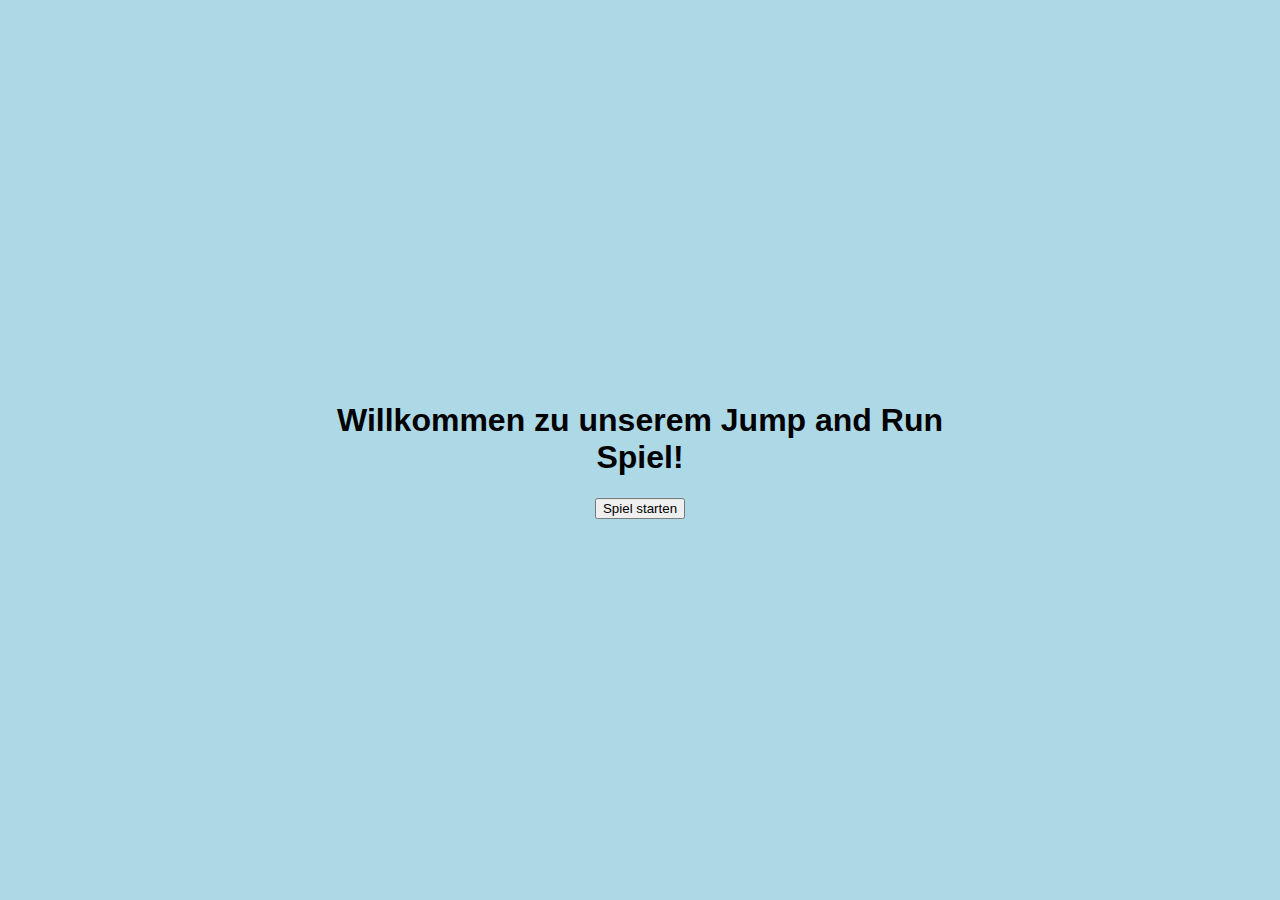
<file: index.html>
<!DOCTYPE html>
<html lang="de">
<head>
    <meta charset="UTF-8">
    <meta name="viewport" content="width=device-width, initial-scale=1.0">
    <title>2D Jump and Run Spiel</title>
    <style>
        body {
            font-family: Arial, sans-serif;
            margin: 0;
            padding: 0;
            overflow: hidden;
            display: flex;
            justify-content: center;
            align-items: center;
            height: 100vh;
            background-color: lightblue;
        }
        #gameContainer {
            width: 800px;
            height: 600px;
            position: relative;
            background-color: lightgreen;
            border: 2px solid black;
            overflow: hidden;
        }
        #gameArea {
            width: 100%;
            height: 100%;
            position: relative;
        }
        #character {
            width: 50px;
            height: 50px;
            background: url('character.png') no-repeat center center / cover;
            position: absolute;
            bottom: 0;
            left: 50%;
            transform: translateX(-50%);
        }
        .jumping {
            animation: jump 0.5s linear;
        }
        @keyframes jump {
            0% { bottom: 0; }
            50% { bottom: 150px; }
            100% { bottom: 0; }
        }
        #coin {
            width: 25px;
            height: 25px;
            background: url('coin.png') no-repeat center center / cover;
            position: absolute;
            top: 0;
            left: 0;
            display: none;
        }
        #obstacle {
            width: 50px;
            height: 50px;
            background: url('obstacle.png') no-repeat center center / cover;
            position: absolute;
            top: 0;
            left: 0;
            display: none;
        }
        .intro, .ending, .level-complete {
            display: none;
            position: absolute;
            top: 50%;
            left: 50%;
            transform: translate(-50%, -50%);
            text-align: center;
        }
        .intro.active, .ending.active, .level-complete.active {
            display: block;
        }
        #score, #level {
            position: absolute;
            top: 10px;
            left: 10px;
            font-size: 24px;
            color: black;
        }
    </style>
</head>
<body>
    <div class="intro active">
        <h1>Willkommen zu unserem Jump and Run Spiel!</h1>
        <button onclick="startGame()">Spiel starten</button>
    </div>
    <div id="gameContainer" style="display: none;">
        <div id="gameArea">
            <div id="character"></div>
            <div id="coin"></div>
            <div id="obstacle"></div>
            <div id="score">Punkte: 0</div>
            <div id="level">Level: 1</div>
        </div>
    </div>
    <div class="level-complete">
        <h1>Level abgeschlossen!</h1>
        <button onclick="startNextLevel()">Nächstes Level</button>
    </div>
    <div class="ending">
        <h1>Spiel vorbei!</h1>
        <button onclick="location.reload()">Nochmal spielen</button>
    </div>

    <audio id="jumpSound" src="jump.mp3"></audio>
    <audio id="coinSound" src="coin.mp3"></audio>
    <audio id="gameOverSound" src="gameover.mp3"></audio>

    <script>
        let score = 0;
        let currentLevel = 1;

        function startGame() {
            document.querySelector('.intro').classList.remove('active');
            document.getElementById('gameContainer').style.display = 'block';
            document.getElementById('score').innerText = 'Punkte: 0';
            document.getElementById('level').innerText = 'Level: 1';
            score = 0;
            placeNewCoin();
            placeObstacle();
        }

        function playSound(soundId) {
            const sound = document.getElementById(soundId);
            sound.play();
        }

        document.addEventListener('keydown', function(event) {
            const character = document.getElementById('character');
            const container = document.getElementById('gameContainer');
            let left = parseInt(window.getComputedStyle(character).left);

            if (event.key === 'ArrowLeft' && left > 0) {
                character.style.left = left - 10 + 'px';
            }
            if (event.key === 'ArrowRight' && left < container.clientWidth - character.clientWidth) {
                character.style.left = left + 10 + 'px';
            }
            if (event.key === ' ') {
                jump();
                playSound('jumpSound');
            }
        });

        function jump() {
            const character = document.getElementById('character');
            if (!character.classList.contains('jumping')) {
                character.classList.add('jumping');
                setTimeout(() => {
                    character.classList.remove('jumping');
                }, 500);
            }
        }

        function collectCoin() {
            const character = document.getElementById('character');
            const coin = document.getElementById('coin');

            const characterRect = character.getBoundingClientRect();
            const coinRect = coin.getBoundingClientRect();

            if (characterRect.x < coinRect.x + coinRect.width &&
                characterRect.x + characterRect.width > coinRect.x &&
                characterRect.y < coinRect.y + coinRect.height &&
                characterRect.y + characterRect.height > coinRect.y) {
                coin.style.display = 'none';
                score += 10;
                document.getElementById('score').innerText = 'Punkte: ' + score;
                playSound('coinSound');
                setTimeout(() => {
                    placeNewCoin();
                }, 1000);
            }
        }

        function placeNewCoin() {
            const coin = document.getElementById('coin');
            coin.style.display = 'block';
            const container = document.getElementById('gameContainer');
            coin.style.top = Math.floor(Math.random() * (container.clientHeight - coin.clientHeight)) + 'px';
            coin.style.left = Math.floor(Math.random() * (container.clientWidth - coin.clientWidth)) + 'px';
        }

        function placeObstacle() {
            const obstacle = document.getElementById('obstacle');
            obstacle.style.display = 'block';
            const container = document.getElementById('gameContainer');
            obstacle.style.top = Math.floor(Math.random() * (container.clientHeight - obstacle.clientHeight)) + 'px';
            obstacle.style.left = Math.floor(Math.random() * (container.clientWidth - obstacle.clientWidth)) + 'px';
        }

        function checkCollision() {
            const character = document.getElementById('character');
            const obstacle = document.getElementById('obstacle');

            const characterRect = character.getBoundingClientRect();
            const obstacleRect = obstacle.getBoundingClientRect();

            if (characterRect.x < obstacleRect.x + obstacleRect.width &&
                characterRect.x + characterRect.width > obstacleRect.x &&
                characterRect.y < obstacleRect.y + obstacleRect.height &&
                characterRect.y + characterRect.height > obstacleRect.y) {
                playSound('gameOverSound');
                alert('Kollision! Spiel vorbei.');
                document.getElementById('gameContainer').style.display = 'none';
                document.querySelector('.ending').classList.add('active');
            }
        }

        setInterval(collectCoin, 50);
        setInterval(checkCollision, 50);

        function startNextLevel() {
            document.querySelector('.level-complete').classList.remove('active');
            document.getElementById('gameContainer').style.display = 'block';
            currentLevel++;
            document.getElementById('level').innerText = 'Level: ' + currentLevel;
            placeObstacle(); // Platzieren eines Hindernisses beim Start des nächsten Levels
            // Weitere Initialisierungen für das nächste Level...
        }

        function levelComplete() {
            document.getElementById('gameContainer').style.display = 'none';
            document.querySelector('.level-complete').classList.add('active');
            // Weitere Aktionen bei Levelabschluss...
        }

        function checkLevelProgress() {
            if (score >= 50 * currentLevel) {
                levelComplete();
            }
        }

        setInterval(checkLevelProgress, 100);
    </script>
</body>
</html>
</file>
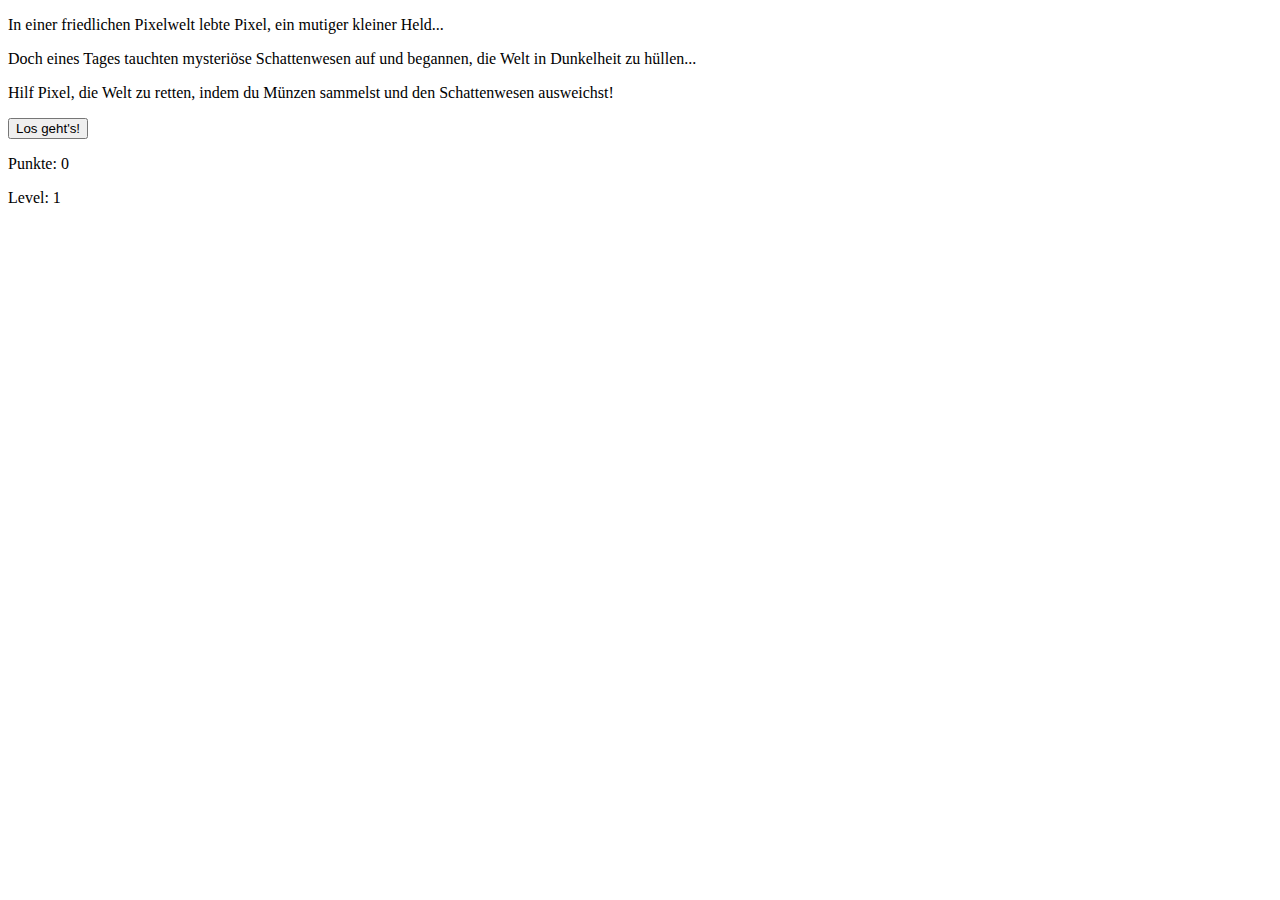
<file: base.html>
<!DOCTYPE html>
<html lang="de">
<head>
    <meta charset="UTF-8">
    <meta name="viewport" content="width=device-width, initial-scale=1.0">
    <title>Pixel Runner</title>
    <link rel="stylesheet" href="styles.css">
</head>
<body>
    <div class="intro">
        <p>In einer friedlichen Pixelwelt lebte Pixel, ein mutiger kleiner Held...</p>
        <p>Doch eines Tages tauchten mysteriöse Schattenwesen auf und begannen, die Welt in Dunkelheit zu hüllen...</p>
        <p>Hilf Pixel, die Welt zu retten, indem du Münzen sammelst und den Schattenwesen ausweichst!</p>
        <button onclick="startGame()">Los geht's!</button>
    </div>

    <div id="gameArea" class="game-area">
        <div id="character" class="character"></div>
        <div id="coin" class="coin"></div>
        <div id="obstacle" class="obstacle"></div>
    </div>
    
    <div id="scoreBoard">
        <p id="score">Punkte: 0</p>
        <p id="level">Level: 1</p>
    </div>

    <div class="level-complete" style="display: none;">
        <p>Pixel hat die Wiese durchquert und betritt nun die düstere Höhle...</p>
        <button onclick="startNextLevel()">Weiter</button>
    </div>

    <div class="ending" style="display: none;">
        <p>Mit all seinen gesammelten Münzen konnte Pixel die Schattenwesen besiegen und die Welt erstrahlte wieder im Licht. Danke für deine Hilfe!</p>
        <button onclick="restartGame()">Erneut spielen</button>
    </div>

    <audio id="jumpSound" src="jump.mp3"></audio>
    <audio id="coinSound" src="coin.mp3"></audio>
    <audio id="gameOverSound" src="gameover.mp3"></audio>

    <script src="script.js"></script>
</body>
</html>
</file>
<file: styles.css>
/*  
body {
    margin: 0;
    font-family: Arial, sans-serif;
    background-color: #000;
    color: #fff;
    text-align: center;
}

.intro, .level-complete, .ending {
    margin: 20px;
}

.game-area {
    position: relative;
    width: 800px;
    height: 500px;
    background-color: #333;
    overflow: hidden;
    border: 2px solid #fff;
    margin: 20px auto;
}

.character, .coin, .obstacle {
    position: absolute;
    background-size: contain;
    background-repeat: no-repeat;
}

.character {
    width: 50px;
    height: 50px;
    background-image: url('character.png');
    bottom: 0;
    left: 50px;
}

.coin {
    width: 25px;
    height: 25px;
    background-image: url('coin.png');
    top: 50px;
    left: 200px;
}

.obstacle {
    width: 50px;
    height: 50px;
    background-image: url('obstacle.png');
    bottom: 0;
    right: 50px;
}

@keyframes jump {
    0% { bottom: 0; }
    50% { bottom: 100px; }
    100% { bottom: 0; }
}

.character.jumping {
    animation: jump 0.5s;
}

@keyframes moveObstacle {
    0% { right: -50px; }
    100% { right: 850px; }
}

.obstacle {
    animation: moveObstacle 2s linear infinite;
}

#scoreBoard {
    text-align: left;
    position: fixed;
    top: 10px;
    left: 10px;
    color: white;
    font-size: 18px;
}
*/
</file>
